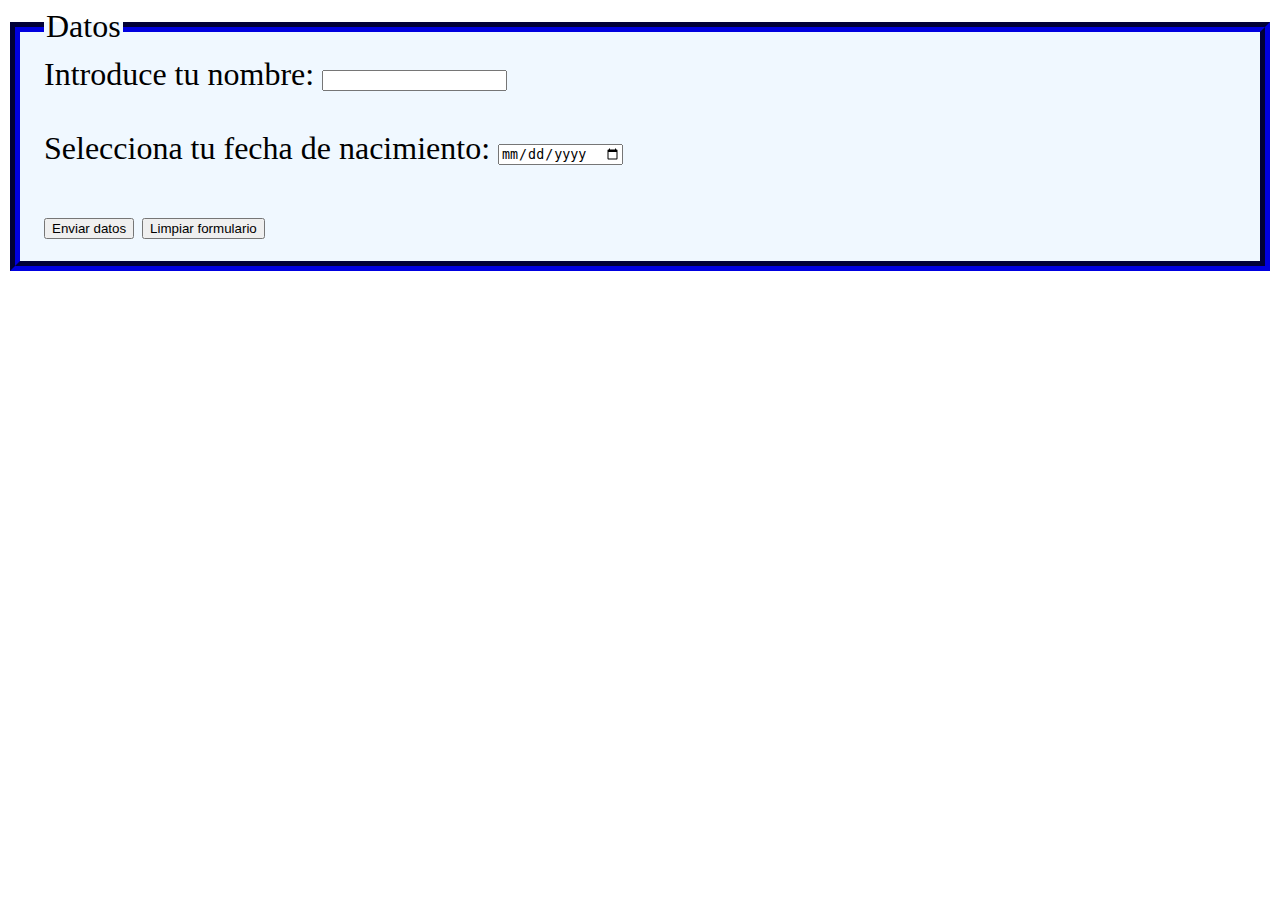
<file: src/main/webapp/HTML/CalcularEdad.html>
<!DOCTYPE html>
<!--
To change this license header, choose License Headers in Project Properties.
To change this template file, choose Tools | Templates
and open the template in the editor.
-->
<html>
    <head>
        <title>Calculo de edad</title>
        <meta charset="UTF-8">
        <meta name="viewport" content="width=device-width, initial-scale=1.0">
        <link rel="stylesheet" type="text/css" media="screen" href="../CSS/edad.css" />
    </head>
    <body>
         <form action="../JSP/CalculoEdad.jsp" method="post" name="form">
		<fieldset>
                    <legend style="">Datos</legend>
				<label for='Usuario' >Introduce tu nombre: </label>
				<input type="text" id="Usuario" name="Nombre">
                                <br><br>
                                <label for='fecha' >Selecciona tu fecha de nacimiento: </label>
                                <input type="date" name="fecha" required="">
                                <br><br>
                                <input type="submit" name="Submit" id="button" value="Enviar datos" >
                                
                                <input type="reset" value="Limpiar formulario">
                </fieldset>
        </form>    
    </body>
</html>
</file>
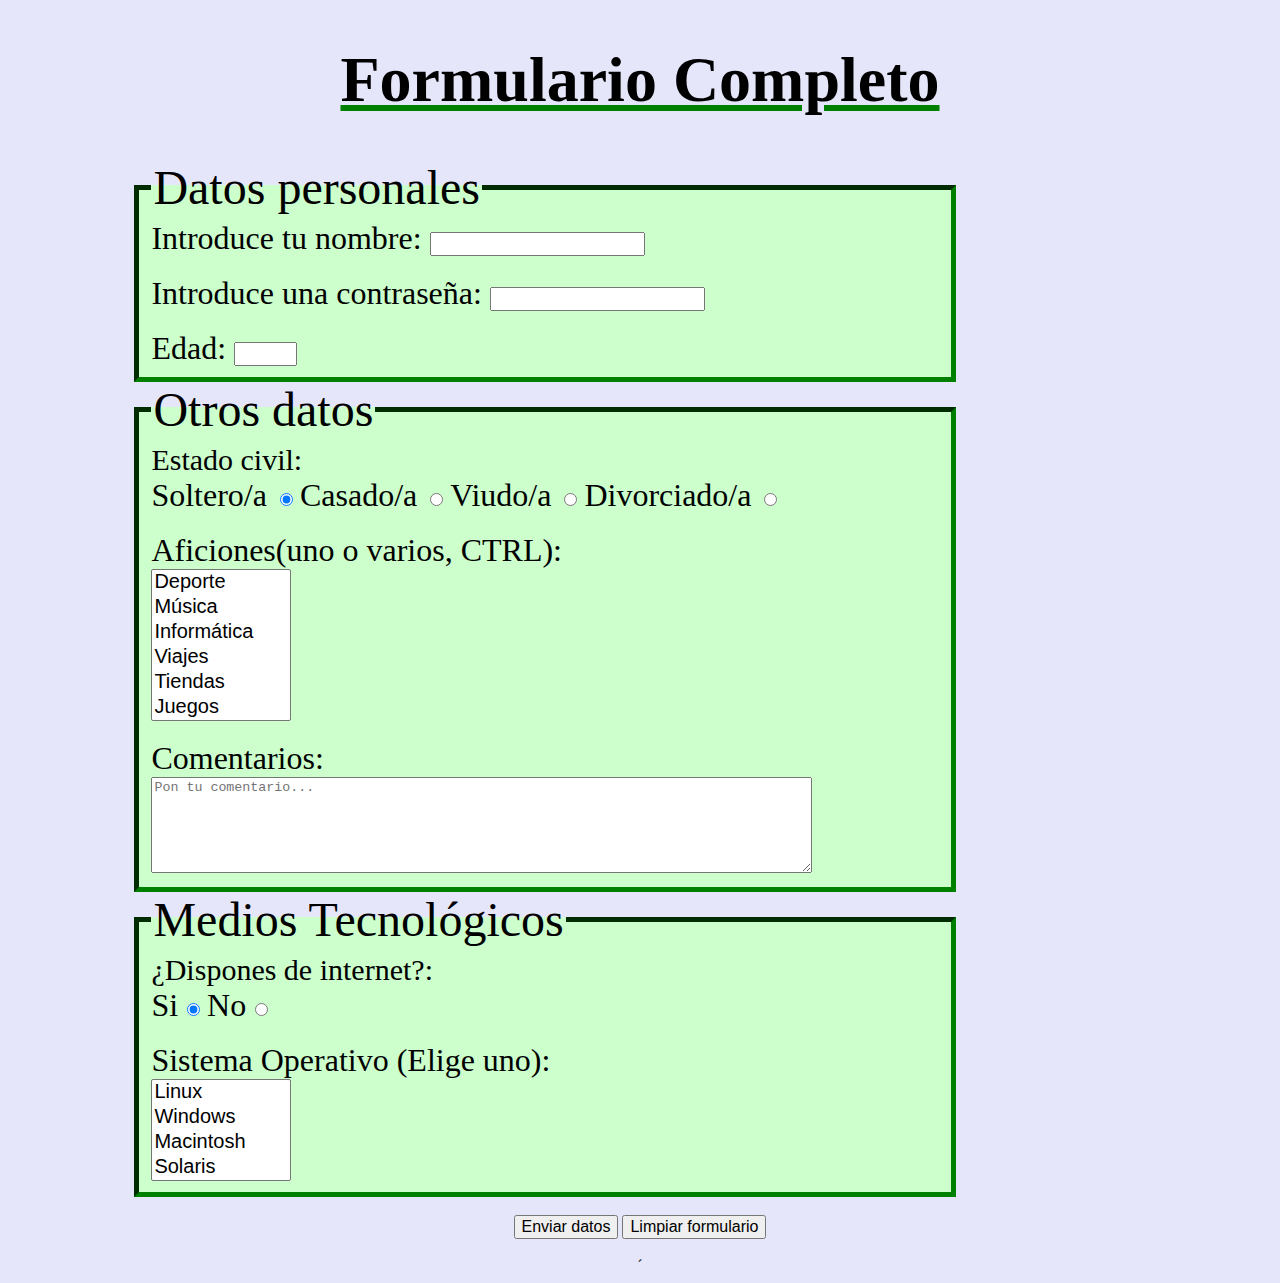
<file: src/main/webapp/HTML/FormularioCompleto.html>
<!DOCTYPE html>
<!--
To change this license header, choose License Headers in Project Properties.
To change this template file, choose Tools | Templates
and open the template in the editor.
-->
<html>
    <head>
        <title>Formulario Completo</title>
        <meta charset="UTF-8">
        <link rel="stylesheet" type="text/css" media="screen" href="../CSS/formulario.css" />
        <meta name="viewport" content="width=device-width, initial-scale=1.0">
    </head>
    <body class="completo">
        <form action="../EnviarDatosFormulario" method="post" name="form">
            <h1>Formulario Completo</h1>
		<fieldset>
                    <legend style="">Datos personales</legend>
				<label for='nombre' >Introduce tu nombre: </label>
                                <input type="text" id="nombre" name="Nombre">
                                <br><br>
                                <label for='Contrasena' >Introduce una contraseña: </label>
                                <input type="password" id="Contrasena" name="Contrasena">
                                <br><br>
                                <label for='edad' >Edad: </label>
                                <input type="number" id="edad" name="Edad" min="18" max="80">
                                <br>
                </fieldset>
                <fieldset>
                    <legend style="">Otros datos</legend>
                         <div id="preguntas">Estado civil: </div>
                                <label for='estadocivil' >Soltero/a </label>
                                <input type="radio"  name="Estado Civil" value="Soltero/a" checked="">
                                <label for='estadocivil' >Casado/a </label>
                                <input type="radio"  name="Estado Civil" value="Casado/a">
                                <label for='estadocivil' >Viudo/a </label>
                                <input type="radio"  name="Estado Civil" value="Viudo/a">
                                <label for='estadocivil' >Divorciado/a </label>
                                <input type="radio"  name="Estado Civil" value="Divorciado/a">
                                <br><br>
                                <label for='aficiones' >Aficiones(uno o varios, CTRL): </label><br>
                                <select multiple size="6" name="Aficiones">
                                    <option value="Deporte">Deporte</option>
                                    <option value="M&uacute;sica">Música</option>
                                    <option value="Inform&aacute;tica">Informática</option>
                                    <option value="Viajes">Viajes</option>
                                    <option value="Tiendas">Tiendas</option>
                                    <option value="Juegos">Juegos</option>
                                </select>
                                <br><br>
                                <label for='comentarios' >Comentarios: </label><br>
                                <textarea rows="6" cols="80" placeholder="Pon tu comentario..." name="Comentario" id="Comentario"></textarea>
                </fieldset>
                <fieldset>
                    <legend>Medios Tecnológicos</legend>
                                <div id="preguntas">¿Dispones de internet?: </div>
                                <label for='internet' >Si</label>
                                <input type="radio"  name="Internet" value="Si" checked="">
                                <label for='internet' >No</label>
                                <input type="radio"  name="Internet" value="No">
                                <br><br>
                                <label for='sistemaoperativo' >Sistema Operativo (Elige uno): </label><br>
                                    <select size="4" name="Sistema Operativo">
                                        <option value="Linux">Linux</option>
                                        <option value="Windows">Windows</option>
                                        <option value="Macintosh">Macintosh</option>
                                        <option value="Solaris">Solaris</option>
                                    </select>
                </fieldset><br>
                <div id="centrar">
                <input type="submit" name="Submit" id="boton" value="Enviar datos">
                                
                <input type="reset" id="boton" value="Limpiar formulario">
                <br><br>´
                </div>
        </form>           
    </body>
</html>
</file>
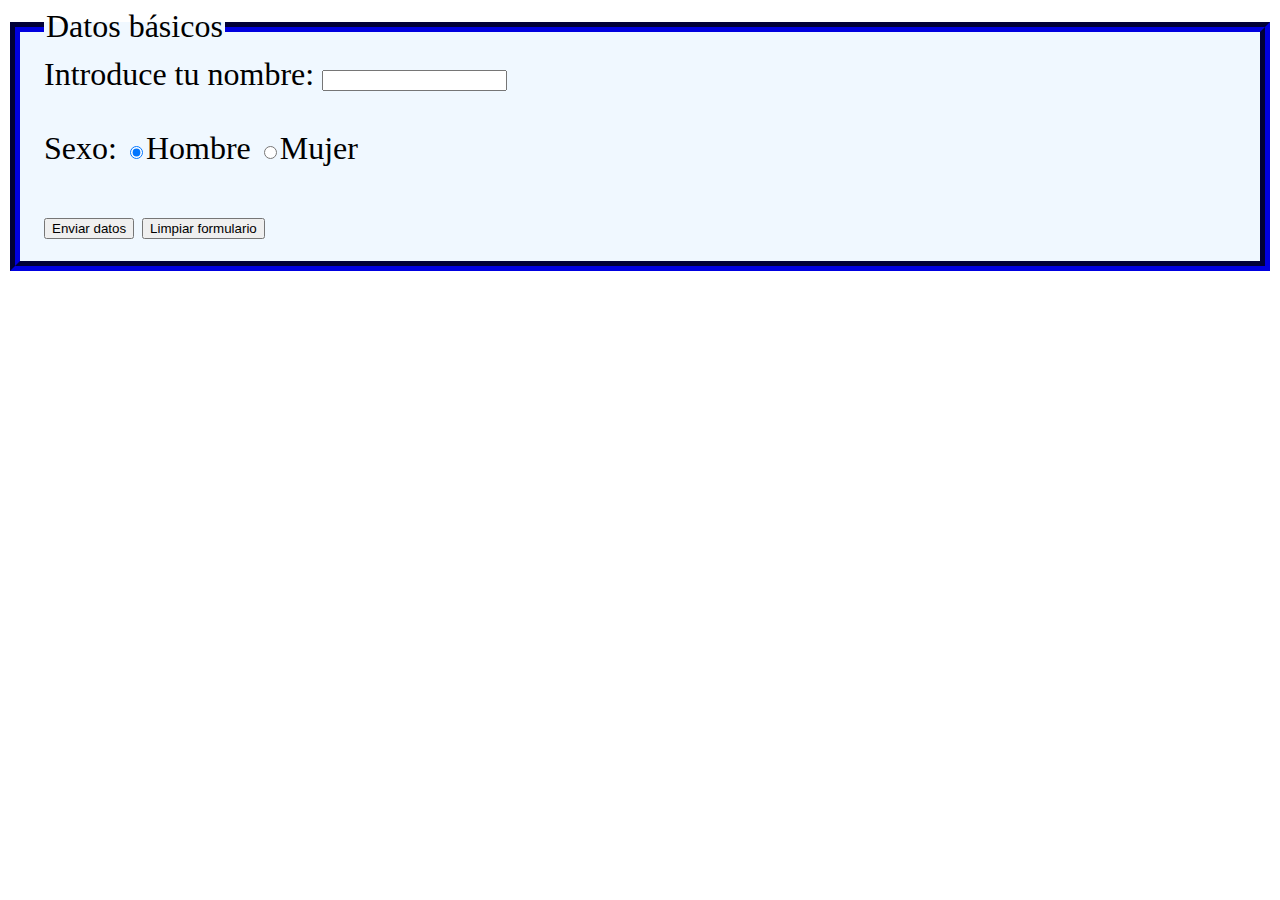
<file: src/main/webapp/HTML/FormularioSaludo.html>
<!DOCTYPE html>
<!--
To change this license header, choose License Headers in Project Properties.
To change this template file, choose Tools | Templates
and open the template in the editor.
-->
<html>
    <head>
        <title>Formulario para saludar</title>
        <meta charset="UTF-8">
        <meta name="viewport" content="width=device-width, initial-scale=1.0">
        <link rel="stylesheet" type="text/css" media="screen" href="../CSS/edad.css" />
    </head>
    <body>
        <form action="../JSP/Saludo.jsp" method="post" name="form">
		<fieldset>
                    <legend style="">Datos básicos</legend>
				<label for='Usuario' >Introduce tu nombre: </label>
				<input type="text" id="Usuario" name="Nombre">
                                <br><br>
                                <label for='Sexo' >Sexo:</label>
                                <input type="radio" name="Sexo" value="Hombre" checked>Hombre
                                <input type="radio" name="Sexo" value="Mujer">Mujer
                                <br><br>
                                <input type="submit" name="Submit" id="button" value="Enviar datos">
                                
                                <input type="reset" value="Limpiar formulario">
                </fieldset>
        </form>         
    </body>
</html>
</file>
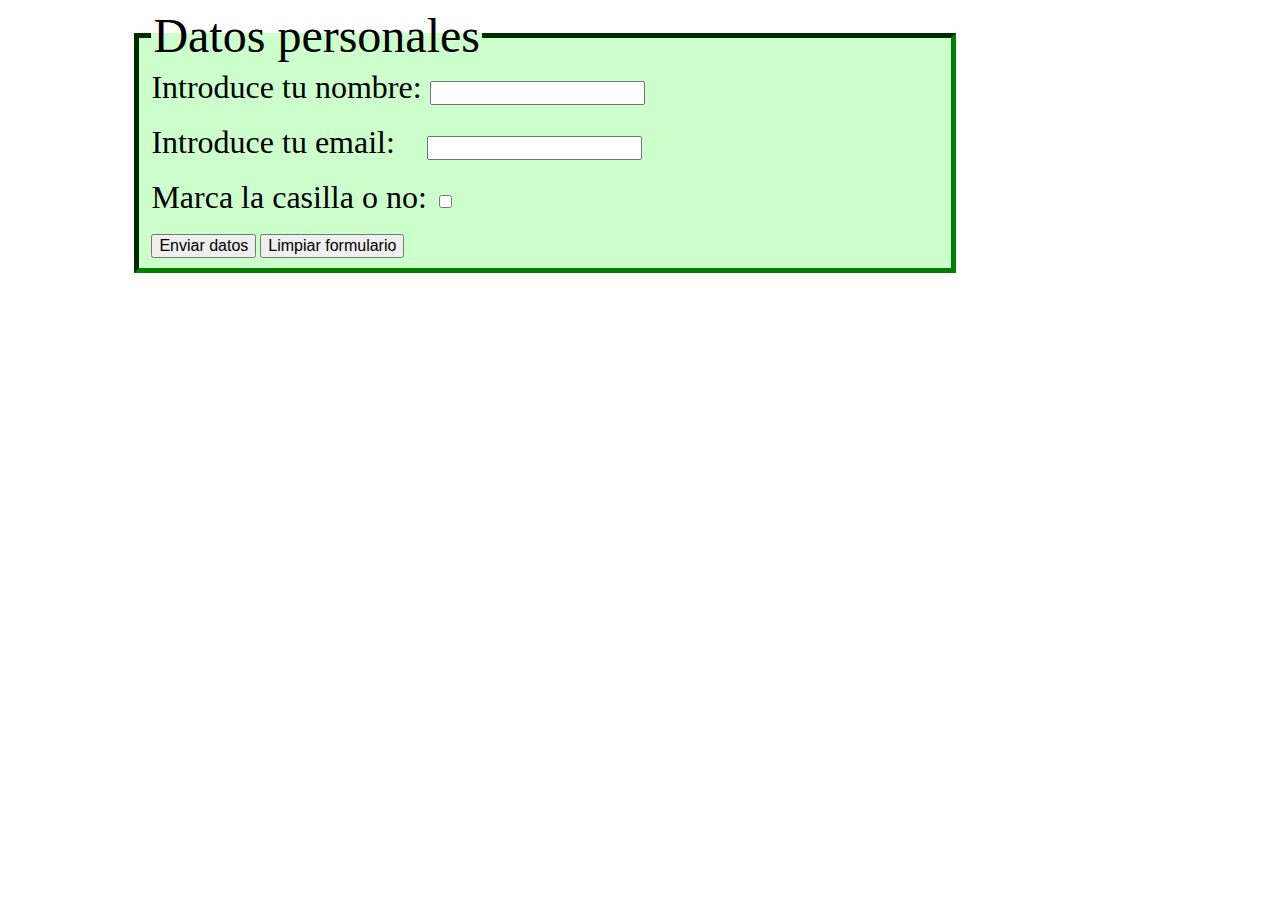
<file: src/main/webapp/HTML/FormularioSimple.html>
<!DOCTYPE html>
<!--
To change this license header, choose License Headers in Project Properties.
To change this template file, choose Tools | Templates
and open the template in the editor.
-->
<html>
    <head>
        <title>Formulario Simple</title>
        <meta charset="UTF-8">
        <meta name="viewport" content="width=device-width, initial-scale=1.0">
        <link rel="stylesheet" type="text/css" media="screen" href="../CSS/formulario.css" />
    </head>
    <body>
        <form action="../EnviarDatosFormulario" method="post" name="form">
		<fieldset>
                    <legend style="">Datos personales</legend>
				<label for='Usuario' >Introduce tu nombre: </label>
				<input type="text" id="Usuario" name="Usuario">
                                <br><br>
                                <label for='Email' >Introduce tu email:&nbsp;&nbsp;&nbsp; </label>
                                <input type="email" id="Email" name="Email">
                                <br><br>
                                <label for='Check' >Marca la casilla o no: </label>
                                <input type="checkbox" id="Check" name="Check" value="Marcado">
                                <br><br>
                                <input type="submit" name="Submit" id="button" value="Enviar datos">
                                
                                <input type="reset" value="Limpiar formulario">
                </fieldset>
        </form>            
    </body>
</html>
</file>
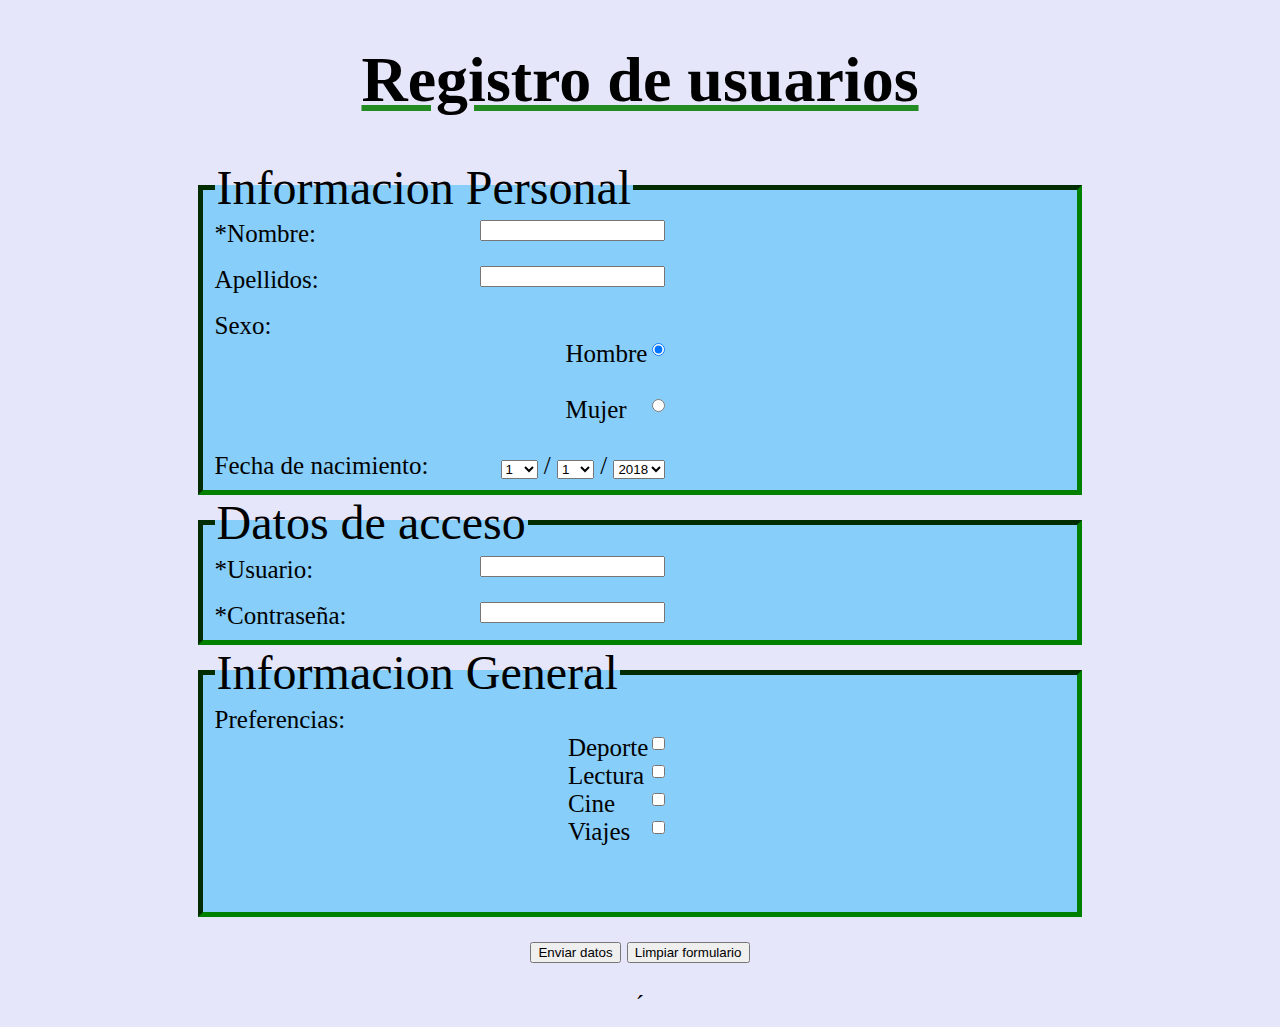
<file: src/main/webapp/HTML/RegistroDeUsuarios.html>
<!DOCTYPE html>
<!--
To change this license header, choose License Headers in Project Properties.
To change this template file, choose Tools | Templates
and open the template in the editor.
-->
<html>
    <head>
        <title>Registro de usuarios</title>
        <meta charset="UTF-8">
        <link rel="stylesheet" type="text/css" media="screen" href="../CSS/RegistroUsuarios.css" />
        <meta name="viewport" content="width=device-width, initial-scale=1.0">
    </head>
    <body class="completo">
        <form action="../DatosRegistroUsuarios" method="post" name="form">
            <h1>Registro de usuarios</h1>
		<fieldset>
                    <legend style="">Informacion Personal</legend>
                    <label for='nombre' >*Nombre: </label>
                    <input type="text" id="nombre" name="Nombre"><br><br>
                                <label for='nombre' >Apellidos: </label>
                                <input type="text" id="nombre" name="Apellidos"><br>
                                <br>
                              
                                
                                <div>Sexo:<br>
                                    <div id="radio">
                                    
                                <label for='sexo' >Hombre</label>
                                <input type="radio"  name="Sexo" value="Hombre" checked=""><br><br>
                                    
                                <label for='sexo'  >Mujer</label>
                                <input type="radio"  name="Sexo"  value="Mujer">
                                    
                                    </div>
                                <br><br><br><br>
                                <div>Fecha de nacimiento:
                                    <div id="derecha">
                                <select name="Dia">
                                    <option value="1" selected="">1</option>
                                    <option value="2">2</option>
                                    <option value="3">3</option>
                                    <option value="4">4</option>
                                    <option value="5">5</option>
                                    <option value="6">6</option>
                                    <option value="7">7</option>
                                    <option value="8">8</option>
                                    <option value="9">9</option>
                                    <option value="10">10</option>
                                    <option value="11">11</option>
                                    <option value="12" >12</option>
                                    <option value="13">13</option>
                                    <option value="14">14</option>
                                    <option value="15">15</option>
                                    <option value="16">16</option>
                                    <option value="17">17</option>
                                    <option value="18">18</option>
                                    <option value="19">19</option>
                                    <option value="20">20</option>
                                    <option value="21">21</option>
                                    <option value="22">22</option>
                                    <option value="23">23</option>
                                    <option value="24">24</option>
                                    <option value="25">25</option>
                                    <option value="26">26</option>
                                    <option value="27">27</option>
                                    <option value="28">28</option>
                                    <option value="29">29</option>
                                    <option value="30">30</option>
                                    <option value="31">31</option>
                                </select> /
                                <select name="Mes" >
                                    <option value="1" selected="">1</option>
                                     <option value="2">2</option>
                                     <option value="3">3</option>
                                     <option value="4">4</option>
                                     <option value="5">5</option>
                                     <option value="6">6</option>
                                     <option value="7">7</option>
                                     <option value="8">8</option>
                                     <option value="9">9</option>
                                     <option value="10">10</option>
                                     <option value="11">11</option>
                                     <option value="12">12</option>
                                </select> /
                                <select name="Anio" >
                                     <option value="1980">1980</option>
                                     <option value="1981">1981</option>
                                     <option value="1982">1982</option>
                                     <option value="1983">1983</option>
                                     <option value="1984">1984</option>
                                     <option value="1985">1985</option>
                                     <option value="1986">1986</option>
                                     <option value="1987">1987</option>
                                     <option value="1988">1988</option>
                                     <option value="1989">1989</option>
                                     <option value="1990">1990</option>
                                     <option value="1991">1991</option>
                                     <option value="1992">1992</option>
                                     <option value="1993">1993</option>
                                     <option value="1994">1994</option>
                                     <option value="1995">1995</option>
                                     <option value="1996">1996</option>
                                     <option value="1997">1997</option>
                                     <option value="1998">1998</option>
                                     <option value="1999">1999</option>
                                     <option value="2000" >2000</option>
                                     <option value="2001">2001</option>
                                     <option value="2002">2002</option>
                                     <option value="2003">2003</option>
                                     <option value="2004">2004</option>
                                     <option value="2005">2005</option>
                                     <option value="2006">2006</option>
                                     <option value="2007">2007</option>
                                     <option value="2008">2008</option>
                                     <option value="2009">2009</option>
                                     <option value="2010">2010</option>
                                     <option value="2011">2011</option>
                                     <option value="2012">2012</option>
                                     <option value="2013">2013</option>
                                     <option value="2014">2014</option>
                                     <option value="2015">2015</option>
                                     <option value="2016">2016</option>
                                     <option value="2017">2017</option>
                                     <option value="2018" selected="">2018</option>   
                                </select>
                                 </div>
                                </div>
                </fieldset>
                <fieldset>
                    <legend style="">Datos de acceso</legend>
                    <label for='usuario' >*Usuario: </label>
                    <input type="text" id="usuario" name="Usuario"><br><br>
                    <label for='contrasenia' >*Contraseña: </label>
                    <input type="password" id="contrasenia" name="Contrasena">
                </fieldset>
                <fieldset>
                    <legend>Informacion General</legend>
                    <div id="preferencias">Preferencias:<br>
                        <div id="radio">
                               
                                <input type="checkbox"  name="Preferencias" value="Deporte">Deporte<br>
                                
                                <input type="checkbox"  name="Preferencias" value="Lectura">Lectura<br>
                              
                                <input type="checkbox"  name="Preferencias" value="Cine">Cine<br>
                              
                                <input type="checkbox"  name="Preferencias" value="Viajes">Viajes<br>
                                <br><br>
                                </div>
                </fieldset><br>
                <div id="centrar">
                <input type="submit" name="Submit" id="boton" value="Enviar datos">
                                
                <input type="reset" id="boton" value="Limpiar formulario">
                <br><br>´
                </div>
        </form>           
    </body>
</html>
</file>
<file: src/main/webapp/CSS/edad.css>
/*
To change this license header, choose License Headers in Project Properties.
To change this template file, choose Tools | Templates
and open the template in the editor.
*/
/* 
    Created on : 02-oct-2018, 0:19:07
    Author     : fjvaz
*/


body{font-size: 2em;}
fieldset{border-width: 10px; border-color: darkblue; background-color: aliceblue }
#centrar{text-align: center}
#imagen{border: 10px double red; text-align: center; margin-left: 5em; margin-right: 5em}
</file>
<file: src/main/webapp/CSS/formulario.css>
/*
To change this license header, choose License Headers in Project Properties.
To change this template file, choose Tools | Templates
and open the template in the editor.
*/
/* 
    Created on : 21-sep-2018, 12:03:30
    Author     : fjvaz
*/
fieldset{background-color: #ccffcc; border-style: inset; border-color: green;  border-width: 5px; margin-right: 25%; margin-left: 10%}
legend {font-size: 3em; }
label{font-size: 2em}
input {font-size: 1em}
#enlace{float:right; background-color: white; font-family: fantasy;}
a{color: black}
#datos {margin-left: 30px; font-size: 30px}
#preguntas{font-size: 30px}
select {width: 7em; font-size: 20px}
h1 {font-size: 4em; text-align: center; text-decoration: underline green}
#centrar{text-align: center}
.completo{background-color: lavender; }
</file>
<file: src/main/webapp/CSS/RegistroUsuarios.css>
/*
To change this license header, choose License Headers in Project Properties.
To change this template file, choose Tools | Templates
and open the template in the editor.
*/
/* 
    Created on : 24-sep-2018, 23:31:04
    Author     : fjvaz
*/
h1 {font-size: 4em; text-align: center; text-decoration: underline forestgreen }
fieldset{background-color: lightskyblue; border-style: inset; border-color: green;  border-width: 5px; margin-right: 15%; margin-left: 15%; }
#campoResultado{margin-right: 25%; margin-left: 25%; }
legend {font-size: 3em; }
fieldset input, #derecha{float: right; margin-right: 400px}
#radio{float:right; }
#radio label{float: left}
#radio input{float:right}
label,div {font-size: 25px}
body {background-color: lavender; }
#centrar{text-align: center}
fieldset#campoerror{background-color: #F38E8E; border-style: solid; border-color: black}
#campoerror legend,.error{color: darkred}
#iconError{color: red;  float:right; background-color: #F38E8E}
#iconCorrect{color: blue;  float:right; }
#enlace{text-align: center; font-family: fantasy; font-size: 25px}
hr{border-color: black; background-color: black}
</file>
